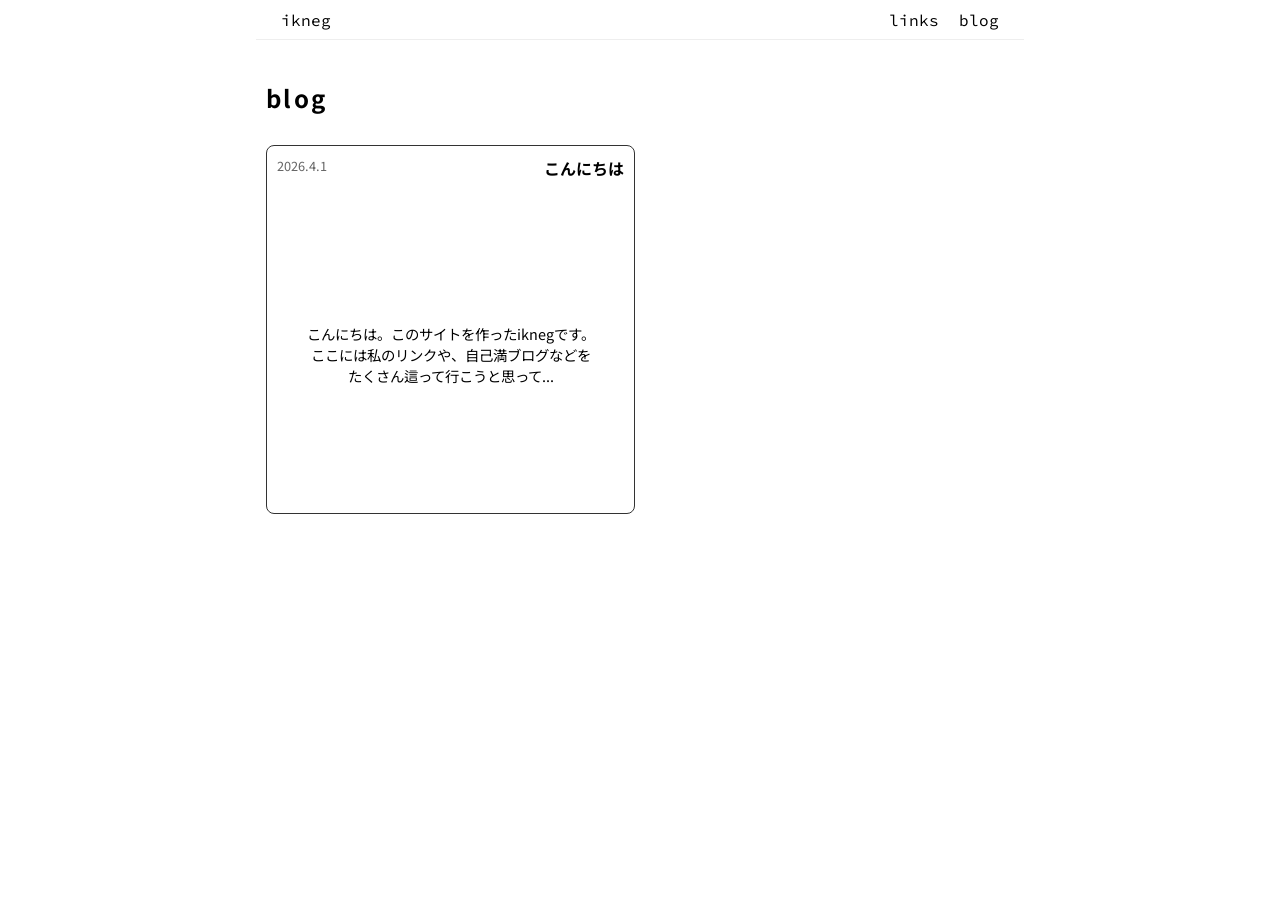
<file: blog/index.html>
<html>
  <head>
    <title>abkd-ikneg</title>
    <meta charset="UTF-8" />
    <meta name="viewport" content="width=device-width, initial-scale=1.0" />

    <link rel="preconnect" href="https://fonts.googleapis.com" />
    <link rel="preconnect" href="https://fonts.gstatic.com" crossorigin />
    <link
      href="https://fonts.googleapis.com/css2?family=M+PLUS+1:wght@100..900&family=Noto+Sans+JP:wght@100..900&family=Source+Code+Pro:ital,wght@0,200..900;1,200..900&display=swap"
      rel="stylesheet"
    />

    <style>
      html,
      body {
        font-family: "Noto Sans JP";
        padding: 0;
        margin: 0;
      }

      *,
      *::before,
      *::after {
        box-sizing: border-box;
      }

      /* ===== PC ===== */
      .container {
        width: 768px;
        margin: 0 auto;
      }

      .topbar {
        font-family: "Source Code Pro";
        background-color: #fff;
        position: fixed;

        left: 50%;
        transform: translateX(-50%);

        width: 768px;
        height: 40px;

        display: flex;
        align-items: center;
        justify-content: space-between;
        padding: 0 20px;

        z-index: 1000;
        border-bottom: 1px solid #eee;
      }

      .topbar a {
        margin: 0 5px;
        color: #000;
        text-decoration: none;
      }

      .topbar a:hover {
        color: #333;
      }

      .content {
        padding-top: 50px;
      }

      /* ===== ブログ一覧 ===== */
      .blogs {
        display: grid;
        grid-template-columns: repeat(2, 1fr);
        gap: 10px;
        margin: 10px;
      }

      .blogs h2 {
        grid-column: 1 / -1;
      }

      /* ===== ブログカード ===== */
      .blog {
        position: relative;
        border: 1px solid #333;
        width: 100%;
        aspect-ratio: 1 / 1;
        padding: 10px;
        border-radius: 8px;
        overflow: hidden;
        text-decoration: none;
        color: #000;
        transition: 0.2s;
      }

      .blogs h2 {
        letter-spacing: 0.1em;
      }

      .blog:hover {
        opacity: 0.8;
      }

      .blog .date {
        position: absolute;
        top: 10px;
        left: 10px;
        font-size: 0.8em;
        color: #666;
      }

      .blog .title {
        position: absolute;
        top: 10px;
        right: 10px;
        font-weight: bold;
      }

      .blog .content {
        position: absolute;
        top: 50%;
        left: 50%;
        transform: translate(-50%, -50%);
        text-align: center;
        font-size: 0.9em;
        width: 80%;
      }

      /* ===== スマホ ===== */
      @media (max-width: 768px) {
        .container {
          width: 100%;
        }

        .topbar {
          width: 100%;
          left: 0;
          transform: none;
          padding: 0 10px;
        }

        .hero {
          height: 40vh;
        }

        .heroText {
          margin: 0 15px;
        }

        .heroText h2 {
          font-size: 1.5em;
        }

        .blogs {
          grid-template-columns: 1fr;
          margin: 10px 0;
          padding: 0 10px;
        }
      }

      /* ===== ページアニメーション ===== */
      body {
        animation: fadeIn 0.4s ease;
      }

      @keyframes fadeIn {
        from {
          opacity: 0;
          transform: translateY(10px);
        }
        to {
          opacity: 1;
          transform: translateY(0);
        }
      }

      .fade-out {
        opacity: 0;
        transform: translateY(10px);
        transition: 0.3s;
      }
    </style>
  </head>

  <body>
    <div class="container">
      <div class="topbar">
        <div class="home">
          <a href="/">ikneg</a>
        </div>

        <div class="menu">
          <a href="/links/">links</a>
          <a href="/blog/">blog</a>
        </div>
      </div>

      <div class="content">
        <div class="blogs">
          <h2>blog</h2>
          <!-- JSでここに追加される -->
        </div>
      </div>
    </div>

    <!-- ===== JSON読み込み ===== -->
    <script>
      fetch("../blogs.json")
        .then((res) => res.json())
        .then((data) => {
          const container = document.querySelector(".blogs");

          data.reverse().forEach((blog) => {
            const a = document.createElement("a");
            a.className = "blog";
            a.href = "/blog.html?id=" + blog.id;

            a.innerHTML = `
            <div class="date">${blog.date}</div>
            <div class="title">${blog.title}</div>
            <div class="content">${blog.content}</div>
          `;

            container.appendChild(a);
          });
        });
    </script>

    <!-- ===== ページ遷移アニメーション ===== -->
    <script>
      document.querySelectorAll("a").forEach((link) => {
        link.addEventListener("click", function (e) {
          if (link.hostname === location.hostname) {
            e.preventDefault();
            document.body.classList.add("fade-out");

            setTimeout(() => {
              window.location = link.href;
            }, 300);
          }
        });
      });
    </script>
  </body>
</html>
</file>
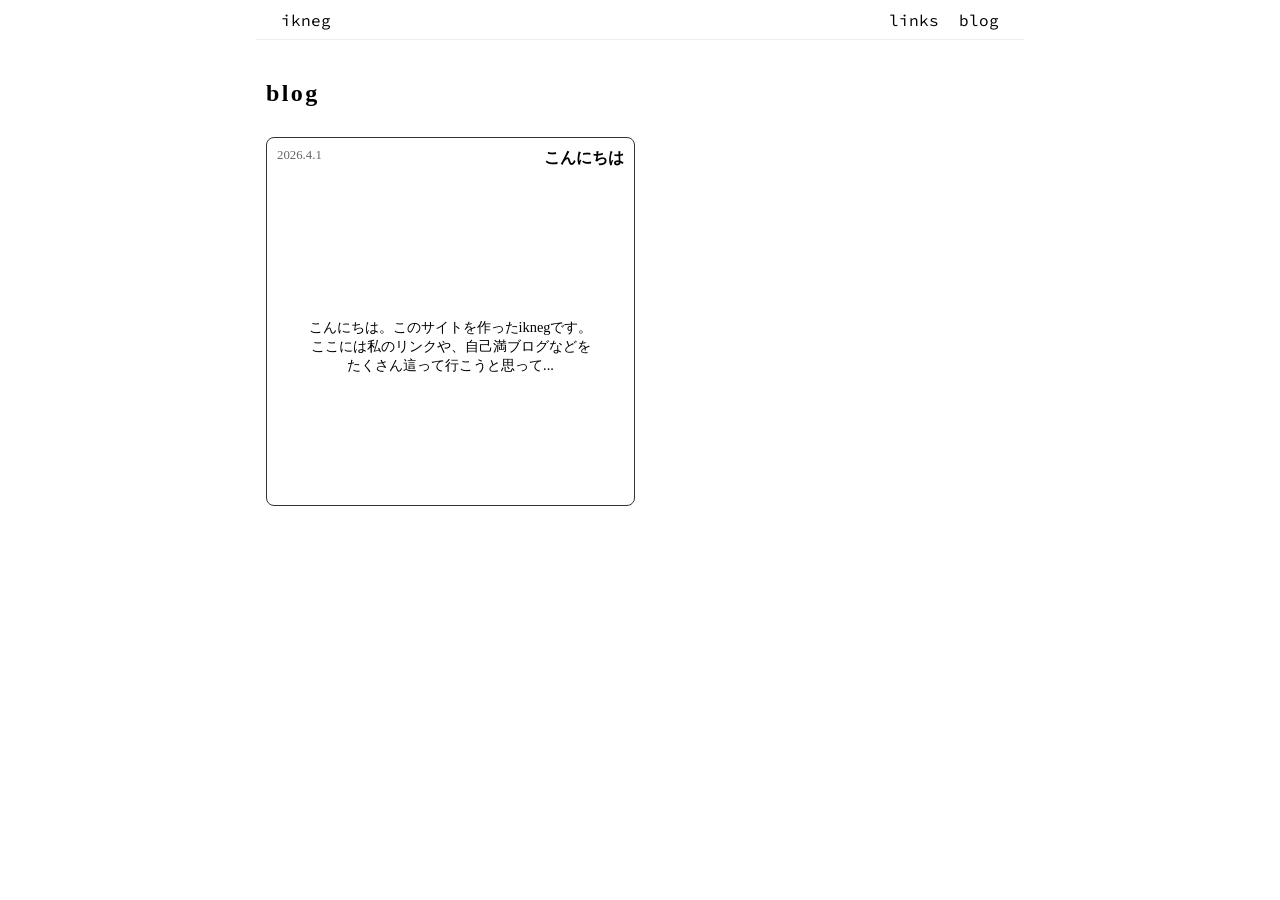
<file: test/blog/index.html>
<html>
<head>
    <title>abkd-ikneg</title>

    <meta name="viewport" content="width=device-width, initial-scale=1.0">

    <link rel="preconnect" href="https://fonts.googleapis.com">
    <link rel="preconnect" href="https://fonts.gstatic.com" crossorigin>
    <link href="https://fonts.googleapis.com/css2?family=Source+Code+Pro:ital@0;1&display=swap" rel="stylesheet">

    <style>
        html, body {
            padding: 0;
            margin: 0;
        }

        *,
        *::before,
        *::after {
            box-sizing: border-box;
        }

        /* ===== PC ===== */
        .container {
            width: 768px;
            margin: 0 auto;
        }

        .topbar {
            font-family: 'Source Code Pro';
            background-color: #fff;
            position: fixed;

            left: 50%;
            transform: translateX(-50%);

            width: 768px;
            height: 40px;

            display: flex;
            align-items: center;
            justify-content: space-between;
            padding: 0 20px;

            z-index: 1000;
            border-bottom: 1px solid #eee;
        }

        .topbar a {
            margin: 0 5px;
            color: #000;
            text-decoration: none;
        }

        .topbar a:hover {
            color: #333;
        }

        .content {
            padding-top: 50px;
        }

        /* ===== ブログ一覧 ===== */
        .blogs {
            display: grid;
            grid-template-columns: repeat(2, 1fr);
            gap: 10px;
            margin: 10px;
        }

        .blogs h2 {
            grid-column: 1 / -1;
        }

        /* ===== ブログカード ===== */
        .blog {
            position: relative;
            border: 1px solid #333;
            width: 100%;
            aspect-ratio: 1 / 1;
            padding: 10px;
            border-radius: 8px;
            overflow: hidden;
            text-decoration: none;
            color: #000;
            transition: 0.2s;
        }

        .blogs h2 {
            letter-spacing: 0.1em;
        }

        .blog:hover {
            opacity: 0.8;
        }

        .blog .date {
            position: absolute;
            top: 10px;
            left: 10px;
            font-size: 0.8em;
            color: #666;
        }

        .blog .title {
            position: absolute;
            top: 10px;
            right: 10px;
            font-weight: bold;
        }

        .blog .content {
            position: absolute;
            top: 50%;
            left: 50%;
            transform: translate(-50%, -50%);
            text-align: center;
            font-size: 0.9em;
            width: 80%;
        }

        /* ===== スマホ ===== */
        @media (max-width: 768px) {
            .container {
                width: 100%;
            }

            .topbar {
                width: 100%;
                left: 0;
                transform: none;
                padding: 0 10px;
            }

            .hero {
                height: 40vh;
            }

            .heroText {
                margin: 0 15px;
            }

            .heroText h2 {
                font-size: 1.5em;
            }

            .blogs {
                grid-template-columns: 1fr;
                margin: 10px 0;
                padding: 0 10px;
            }
        }

        /* ===== ページアニメーション ===== */
        body {
            animation: fadeIn 0.4s ease;
        }

        @keyframes fadeIn {
            from {
                opacity: 0;
                transform: translateY(10px);
            }
            to {
                opacity: 1;
                transform: translateY(0);
            }
        }

        .fade-out {
            opacity: 0;
            transform: translateY(10px);
            transition: 0.3s;
        }
    </style>
</head>

<body>
    <div class="container">

        <div class="topbar">
            <div class="home">
                <a href="../">ikneg</a>
            </div>

            <div class="menu">
                <a href="../links/">links</a>
                <a href="../blog/">blog</a>
            </div>
        </div>

        <div class="content">

            <div class="blogs">
                <h2>blog</h2>
                <!-- JSでここに追加される -->
            </div>

        </div>
    </div>

    <!-- ===== JSON読み込み ===== -->
    <script>
    fetch("../blogs.json")
      .then(res => res.json())
      .then(data => {
        const container = document.querySelector(".blogs");

        data.reverse().forEach(blog => {
          const a = document.createElement("a");
          a.className = "blog";
          a.href = "/blog.html?id=" + blog.id;

          a.innerHTML = `
            <div class="date">${blog.date}</div>
            <div class="title">${blog.title}</div>
            <div class="content">${blog.content}</div>
          `;

          container.appendChild(a);
        });
      });
    </script>

    <!-- ===== ページ遷移アニメーション ===== -->
    <script>
    document.querySelectorAll("a").forEach(link => {
        link.addEventListener("click", function(e) {
            if (link.hostname === location.hostname) {
                e.preventDefault();
                document.body.classList.add("fade-out");

                setTimeout(() => {
                    window.location = link.href;
                }, 300);
            }
        });
    });
    </script>

</body>
</html>
</file>
